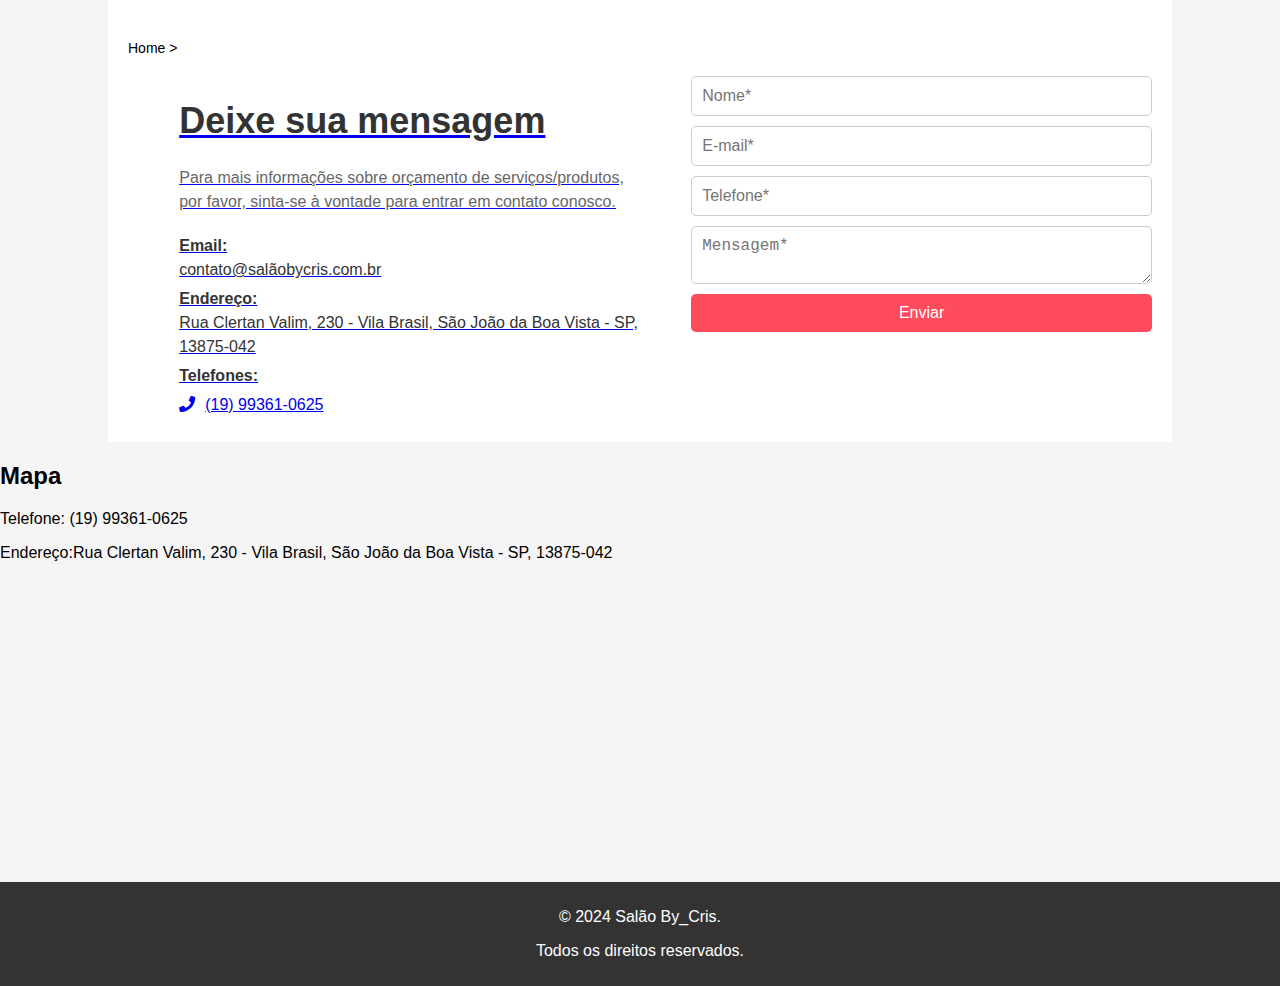
<file: Projeto/Contato.html>
<!DOCTYPE html>
<html lang="pt-BR">
<head>
    <meta charset="UTF-8">
    <meta name="viewport" content="width=device-width, initial-scale=1.0">
    <title>Contato - Salão By_Cris</title>
    <link rel="stylesheet" href="https://cdnjs.cloudflare.com/ajax/libs/font-awesome/5.15.3/css/all.min.css">
    <style>
        body {
            font-family: Arial, sans-serif;
            margin: 0;
            padding: 0;
            background-color: #f5f5f5;
        }
        .container {
            width: 80%;
            margin: 0 auto;
            padding: 20px;
            background-color: #fff;
        }
        .header {
            display: flex;
            justify-content: space-between;
            align-items: center;
            padding: 20px 0;
        }
        .header a {
            text-decoration: none;
            color: #000;
            font-size: 14px;
        }
        .header a::after {
            content: ' >';
        }
        .header a:last-child::after {
            content: '';
        }
        .content {
            display: flex;
            justify-content: space-between;
        }
        .left {
            width: 45%;
        }
        .left h1 {
            font-size: 36px;
            color: #333;
        }
        .left p {
            font-size: 16px;
            color: #666;
            line-height: 1.5;
        }
        .left .info {
            margin-top: 20px;
        }
        .left .info p {
            margin: 5px 0;
            font-size: 16px;
            color: #333;
        }
        .left .info p i {
            margin-right: 10px;
        }
        .right {
            width: 45%;
        }
        .right form {
            display: flex;
            flex-direction: column;
        }
        .right form input, .right form textarea {
            margin-bottom: 10px;
            padding: 10px;
            font-size: 16px;
            border: 1px solid #ccc;
            border-radius: 5px;
        }
        .right form button {
            padding: 10px;
            font-size: 16px;
            color: #fff;
            background-color: #ff4b5c;
            border: none;
            border-radius: 5px;
            cursor: pointer;
        }
        footer {
    background-color: #333;
    color: #fff;
    padding: 10px; /* Aumenta o padding */
    text-align: center;
    clear: both;
}
    </style>
</head>
<body>
    <div class="container">
        <div class="header">
            <a href="index.html">Home</a>
            <a href="#"Contato</a>
        </div>
        <div class="content">
            <div class="left">
                <h1>Deixe sua mensagem</h1>
                <p>Para mais informações sobre orçamento de serviços/produtos, por favor, sinta-se à vontade para entrar em contato conosco.</p>
                <div class="info">
                    <p><strong>Email:</strong><br>contato@salãobycris.com.br</p>
                    <p><strong>Endereço:</strong><br>Rua Clertan Valim, 230 - Vila Brasil, São João da Boa Vista - SP, 13875-042</p>
                    <p><strong>Telefones:</strong></p>
                    <p><i class="fas fa-phone"></i><a href="tel:+5519993610625">(19) 99361-0625</a></p>
                </div>
            </div>
                        <div class="right">
                <form>
                    <input type="text" placeholder="Nome*" required>
                    <input type="email" placeholder="E-mail*" required>
                    <input type="text" placeholder="Telefone*" required>
                    <textarea placeholder="Mensagem*" required></textarea>
                    <button type="submit">Enviar</button>
                </form>
            </div>
        </div>
    </div>
    <section id="Contato">
        <h2>Mapa</h2>
        <p>Telefone: (19) 99361-0625</p>
        <p>Endereço:Rua Clertan Valim, 230 - Vila Brasil, São João da Boa Vista - SP, 13875-042</p>
        <iframe src="https://www.google.com/maps/embed?pb=!1m18!1m12!1m3!1d3699.5719727333226!2d-46.775375125484615!3d-21.98938480572791!2m3!1f0!2f0!3f0!3m2!1i1024!2i768!4f13.1!3m3!1m2!1s0x94c9cbb3ecd985a5%3A0x54eee0aea83a6195!2sR.%20Clertan%20Valim%2C%20230%20-%20Vila%20Brasil%2C%20S%C3%A3o%20Jo%C3%A3o%20da%20Boa%20Vista%20-%20SP%2C%2013875-042!5e0!3m2!1spt-BR!2sbr!4v1728608689560!5m2!1spt-BR!2sbr" width="100%" height="300" style="border:0;" allowfullscreen="" loading="lazy" referrerpolicy="no-referrer-when-downgrade"></iframe>
    </section>
    <footer>
       <center><p>&copy; 2024 Salão By_Cris.</p></center>
       <center><p>Todos os direitos reservados.</p></center>
    </footer>
</body>
</html>
</file>
